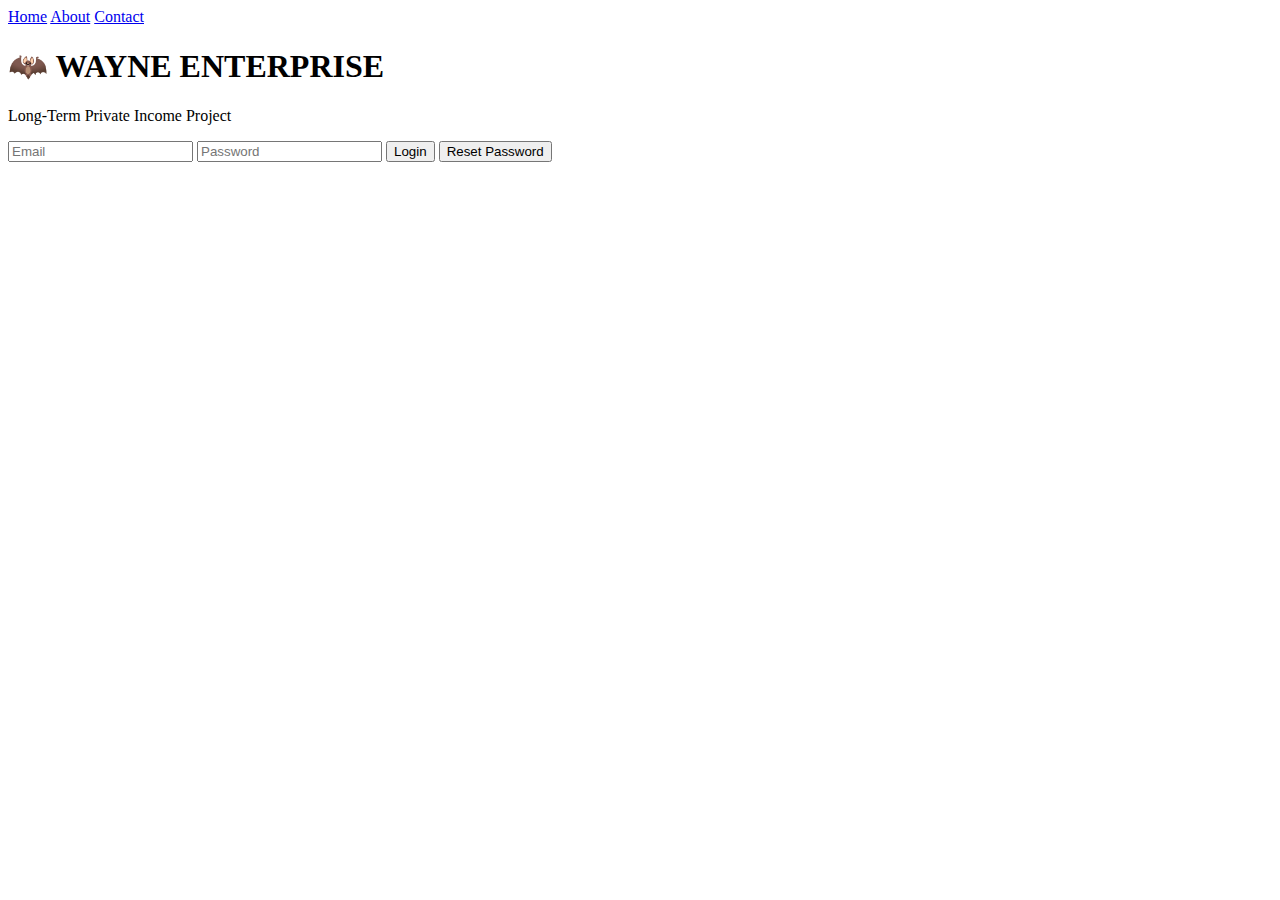
<file: index.html>
<!DOCTYPE html>
<html lang="en">
<head>
<meta charset="UTF-8">
<title>Wayne Enterprise</title>
<link rel="stylesheet" href="style.css">
</head>
<body>

<nav>
  <a href="index.html">Home</a>
  <a href="about.html">About</a>
  <a href="#" onclick="contact()">Contact</a>
</nav>

<div class="login-box">
  <h1 class="logo">🦇 WAYNE ENTERPRISE</h1>
  <p class="subtitle">Long-Term Private Income Project</p>

  <input id="email" type="email" placeholder="Email">
  <input id="password" type="password" placeholder="Password">

  <button onclick="login()">Login</button>
  <button class="secondary" onclick="resetPassword()">Reset Password</button>

  <p id="message"></p>
</div>

<script src="app.js"></script>
</body>
</html>
</file>
<file: style.css>

</file>
